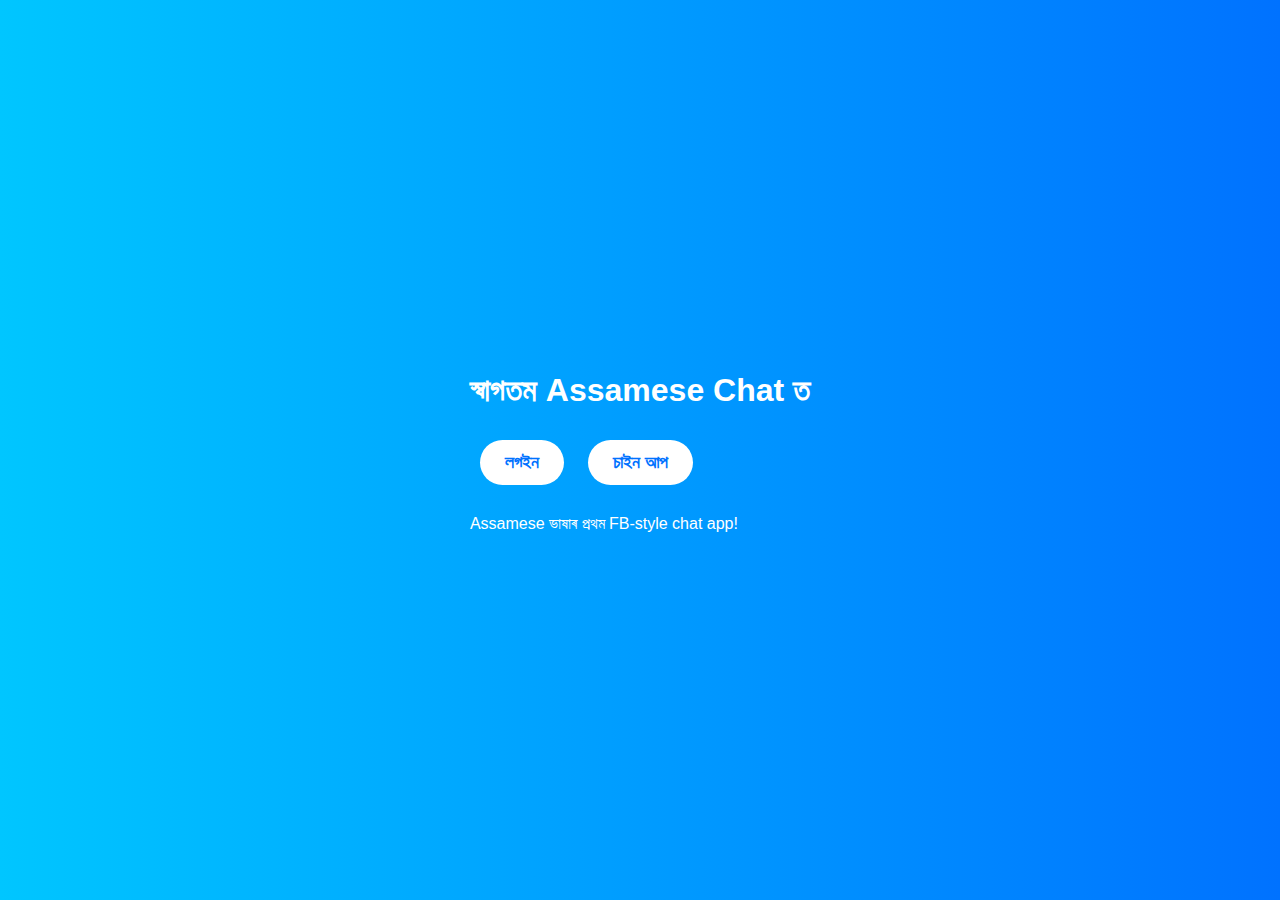
<file: index.html>
<!DOCTYPE html>
<html lang="as">
<head>
  <meta charset="UTF-8">
  <meta name="viewport" content="width=device-width, initial-scale=1.0">
  <title>Assamese Chat</title>
  <style>
    body {
      background: linear-gradient(to right, #00c6ff, #0072ff);
      font-family: 'Segoe UI', sans-serif;
      display: flex;
      justify-content: center;
      align-items: center;
      height: 100vh;
      margin: 0;
      color: white;
    }
    const firebaseConfig = {
  apiKey: "AIzaSyAa7jZAcK9mLSlv2ccAV-G11jy-Dj3nxR8",
  authDomain: "axomiyatchat.firebaseapp.com",
  projectId: "axomiyatchat",
  storageBucket: "axomiyatchat.firebasestorage.app",
  messagingSenderId: "745124651657",
  appId: "1:745124651657:web:a0c3398b50a133482f9c58",
  measurementId: "G-S1ZPTCH9WF"
};
    h1 {
      font-size: 2.5em;
      margin-bottom: 20px;
    }
    .btn {
      display: inline-block;
      background-color: white;
      color: #0072ff;
      padding: 12px 25px;
      margin: 10px;
      border: none;
      border-radius: 25px;
      font-size: 1.1em;
      text-decoration: none;
      font-weight: bold;
      transition: background 0.3s ease, transform 0.2s ease;
    }
    .btn:hover {
      background-color: #f0f0f0;
      transform: scale(1.05);
    }
    p {
      margin-top: 20px;
    }
  </style>
</head>
<body>
  <div class="container">
    <h1>স্বাগতম Assamese Chat ত</h1>
    <a href="login.html" class="btn">লগইন</a>
    <a href="signup.html" class="btn">চাইন আপ</a>
    <p>Assamese ভাষাৰ প্ৰথম FB-style chat app!</p>
  </div>
</body>
</html>
</file>
